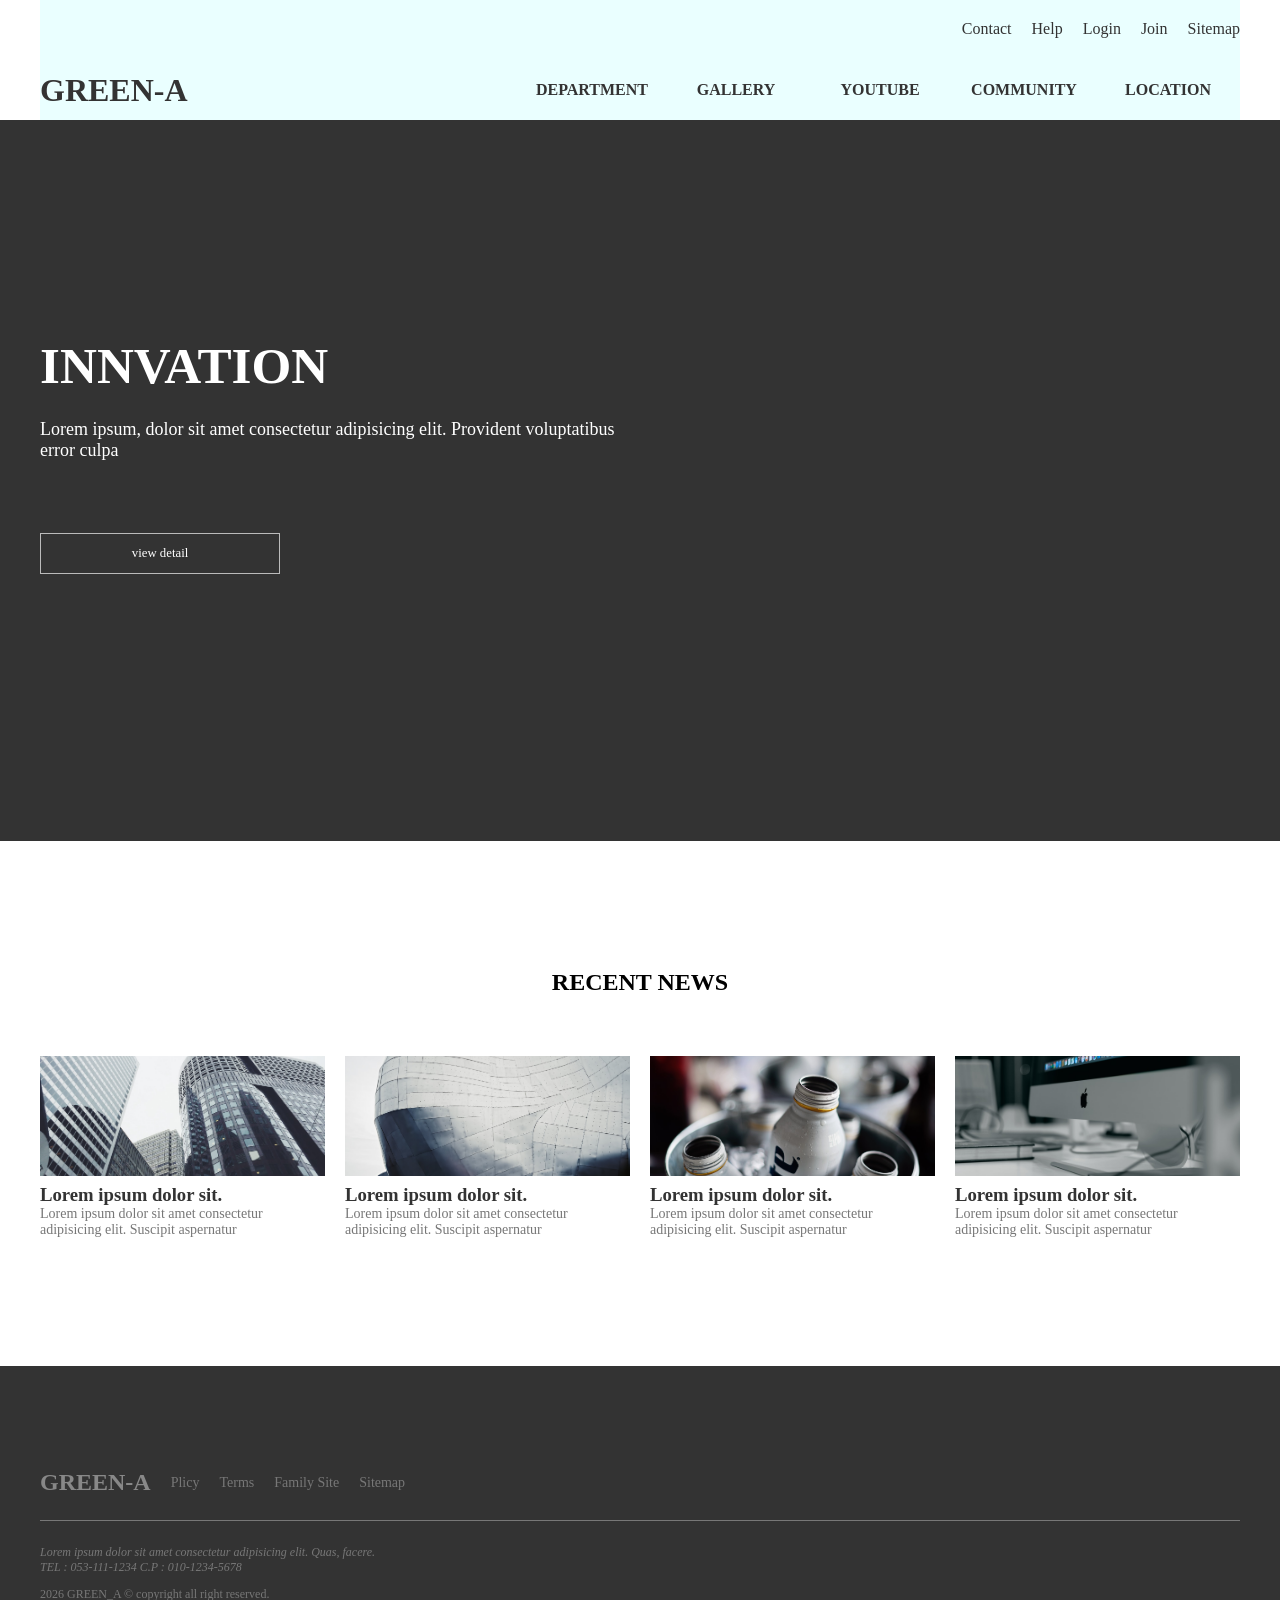
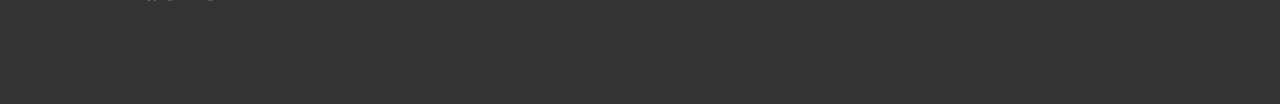
<file: index.html>
<!doctype html>
<html lang="ko">
  <head>
    <meta charset="UTF-8" />
    <meta name="viewport" content="width=device-width, initial-scale=1.0" />
    <title>GREEN-A(웹사이트 반응형 적용)</title>
    <link rel="stylesheet" href="css/main.css" />
    <link rel="stylesheet" href="css/resposive.css" />
  </head>
  <body>
    <!-- 전체레이아웃 -->
    <div class="wrap">
      <!-- 상단 -->
      <header class="header">
        <div class="inner">
          <!--header-top -->
          <div class="header-top">
            <ul class="util">
              <li><a href="#">Contact</a></li>
              <li><a href="#">Help</a></li>
              <li><a href="#">Login</a></li>
              <li><a href="#">Join</a></li>
              <li><a href="#">Sitemap</a></li>
            </ul>
          </div>
          <!--header-bt -->
          <div class="header-bt">
            <!-- 로고 -->
            <h1><a href="#">GREEN-A</a></h1>
            <!-- 메뉴 -->
            <ul class="gnb">
              <li><a href="#">DEPARTMENT</a></li>
              <li><a href="#">GALLERY</a></li>
              <li><a href="#">YOUTUBE</a></li>
              <li><a href="#">COMMUNITY</a></li>
              <li><a href="#">LOCATION</a></li>
            </ul>
            <!-- 모바일때 메뉴바 -->
            <div class="hambuger">☰</div>
          </div>
        </div>
      </header>
      <!-- 비주얼 -->
      <!-- figure:독립적인 콘텐츠 담는데 사용하는 태그 -->
      <figure>
        <!-- 비디오 -->
        <video autoplay loop muted>
          <source src="images/visual.mp4" type="video/mp4" />
        </video>
        <!-- 비디오 내용 -->
        <div class="video-inner inner">
          <h2>INNVATION</h2>
          <p>
            Lorem ipsum, dolor sit amet consectetur adipisicing elit. Provident
            voluptatibus error culpa
          </p>
          <a href="#">view detail</a>
        </div>
      </figure>
      <!-- 뉴스 -->
      <section>
        <div class="inner">
          <h2>RECENT NEWS</h2>
          <div class="section-wrap">
            <ul>
              <li>
                <div class="pic">
                  <img src="images/news1.jpg" alt="news1" />
                </div>
                <h3><a href="#">Lorem ipsum dolor sit.</a></h3>
                <p>
                  Lorem ipsum dolor sit amet consectetur adipisicing elit.
                  Suscipit aspernatur
                </p>
              </li>
              <li>
                <div class="pic">
                  <img src="images/news2.jpg" alt="news2" />
                </div>
                <h3><a href="#">Lorem ipsum dolor sit.</a></h3>
                <p>
                  Lorem ipsum dolor sit amet consectetur adipisicing elit.
                  Suscipit aspernatur
                </p>
              </li>
              <li>
                <div class="pic">
                  <img src="images/news3.jpg" alt="news3" />
                </div>
                <h3><a href="#">Lorem ipsum dolor sit.</a></h3>
                <p>
                  Lorem ipsum dolor sit amet consectetur adipisicing elit.
                  Suscipit aspernatur
                </p>
              </li>
              <li>
                <div class="pic">
                  <img src="images/news4.jpg" alt="news4" />
                </div>
                <h3><a href="#">Lorem ipsum dolor sit.</a></h3>
                <p>
                  Lorem ipsum dolor sit amet consectetur adipisicing elit.
                  Suscipit aspernatur
                </p>
              </li>
            </ul>
          </div>
        </div>
      </section>
      <!-- 하단 -->
      <footer class="footer">
        <div class="inner">
          <!-- upper -->
          <div class="upper">
            <h2><a href="#">GREEN-A</a></h2>
            <ul>
              <li><a href="#">Plicy</a></li>
              <li><a href="#">Terms</a></li>
              <li><a href="#">Family Site</a></li>
              <li><a href="#">Sitemap</a></li>
            </ul>
          </div>
          <!-- lower -->
          <div class="lower">
            <address>
              Lorem ipsum dolor sit amet consectetur adipisicing elit. Quas,
              facere.<br />
              TEL : 053-111-1234 C.P : 010-1234-5678
            </address>
            <p>2026 GREEN_A &copy; copyright all right reserved.</p>
          </div>
        </div>
      </footer>
    </div>
  </body>
</html>
</file>
<file: css/main.css>
* {
  margin: 0;
  padding: 0;
  box-sizing: border-box;
}
a {
  color: #333;
  text-decoration: none;
}
ul,
li {
  list-style: none;
}
/* 공통영역 */
.inner {
  width: 95%;
  position: relative;
  max-width: 1200px;
  margin: auto;
}
/* 전체영역 */
/* header */
.header {
  width: 100%;
  background-color: #ffffff;
}
.header .inner {
  height: 120px;
  background-color: rgb(234, 255, 255);
}
/* header-top */
.header-top {
  height: 60px;
  /* background-color: bisque; */
}
.util {
  display: flex;
  justify-content: flex-end;
  gap: 20px;
  padding-top: 20px;
}
/* header-bt */
.header-bt {
  display: flex;
  height: 60px;
  justify-content: space-between;
  align-items: center;
  /* background-color: rgb(231, 176, 110); */
}
.gnb {
  width: 60%;
  justify-content: space-between;
  display: flex;
  text-align: center;
  /* background-color: aqua; */
}
.gnb > li {
  width: calc(100% / 5);
}
.gnb > li > a {
  line-height: 60px;
  font-weight: bold;
  display: block;
  /* background-color: red; */
}
.gnb > li:hover > a {
  background-color: #333;
  color: #fff;
}
/* hamburger */
.hambuger {
  display: none;
}
/* 비주얼 */
figure {
  position: relative;
  width: 100%;
  /* height: calc(100vh - 120px); */
  /* height: 100vw; */
  height: 56.3vw;
  max-height: 1080px;
  min-height: 300px;
  padding-top: 15%;
  background-color: #333;
}
figure video {
  position: absolute;
  top: 0;
  left: 0;
  width: 100%;
  height: 100%;
  display: block;
  object-fit: cover;
  opacity: 0.3;
}
/* 비디오 내용 */
.video-inner {
  color: #fff;
}
.video-inner h2 {
  padding-top: 2%;
  margin-bottom: 2%;
  font-size: clamp(28px, 4vw, 120px);
}
.video-inner p {
  width: 50%;
  font-size: clamp(12px, 2vw, 18px);
  margin-bottom: 6%;
}
.video-inner a {
  display: block;
  width: 20%;
  max-width: 300px;
  min-width: 100px;
  text-align: center;
  border: 1px solid #bbb;
  padding: 1% 0;
  color: #fff;
  font-size: clamp(12px, 1vw, 16px);
}
/* 뉴스 */
section {
  padding: 10% 0;
}
section h2 {
  font-size: 24px;
  font-weight: bold;
  text-align: center;
  margin-bottom: 5%;
}
.section-wrap ul {
  display: flex;
  flex-wrap: wrap;
  gap: 20px;
}
.section-wrap ul li {
  width: calc((100% - 60px) / 4);
}
.pic {
  position: relative;
  width: 100%;
  height: 120px;
  overflow: hidden;
  margin-bottom: 3%;
}
.pic img {
  position: absolute;
  top: 50%;
  transform: translateY(-50%);

  width: 100%;
  display: block;
}
.section-wrap p {
  font-size: 14px;
  color: #777;
}
/* 하단 */
.footer {
  padding: 8% 0;
  background-color: #333;
}
.upper {
  display: flex;
  align-items: center;
  gap: 20px;
  border-bottom: 1px solid #777;
  padding-bottom: 2%;
}

.upper h2 a {
  font-size: 24px;
  color: #888;
}
.upper ul {
  display: flex;
  gap: 20px;
}
.upper ul li a {
  color: #777;
  font-size: 14px;
}
.lower {
  margin-top: 2%;
  color: #777;
  font-size: 12px;
}
.lower address {
  margin-bottom: 1%;
}
</file>
<file: css/resposive.css>
/* 반응형 코드 */

@media (max-width: 768px) {
  /* 상단 메뉴바 */
  .header-bt .gnb {
    display: none;
  }
  .hamburger {
    display: block;
    font-size: 18px;
    font-weight: bold;
  }
  /* 뉴스 */
  .section-wrap ul li {
    width: calc((100% - 40px) / 2);
  }
}

@media (max-width: 390px) {
  /* 뉴스 */
  section .inner {
    width: 85%;
  }
  .section-wrap ul li {
    width: 100%;
  }
}
</file>
